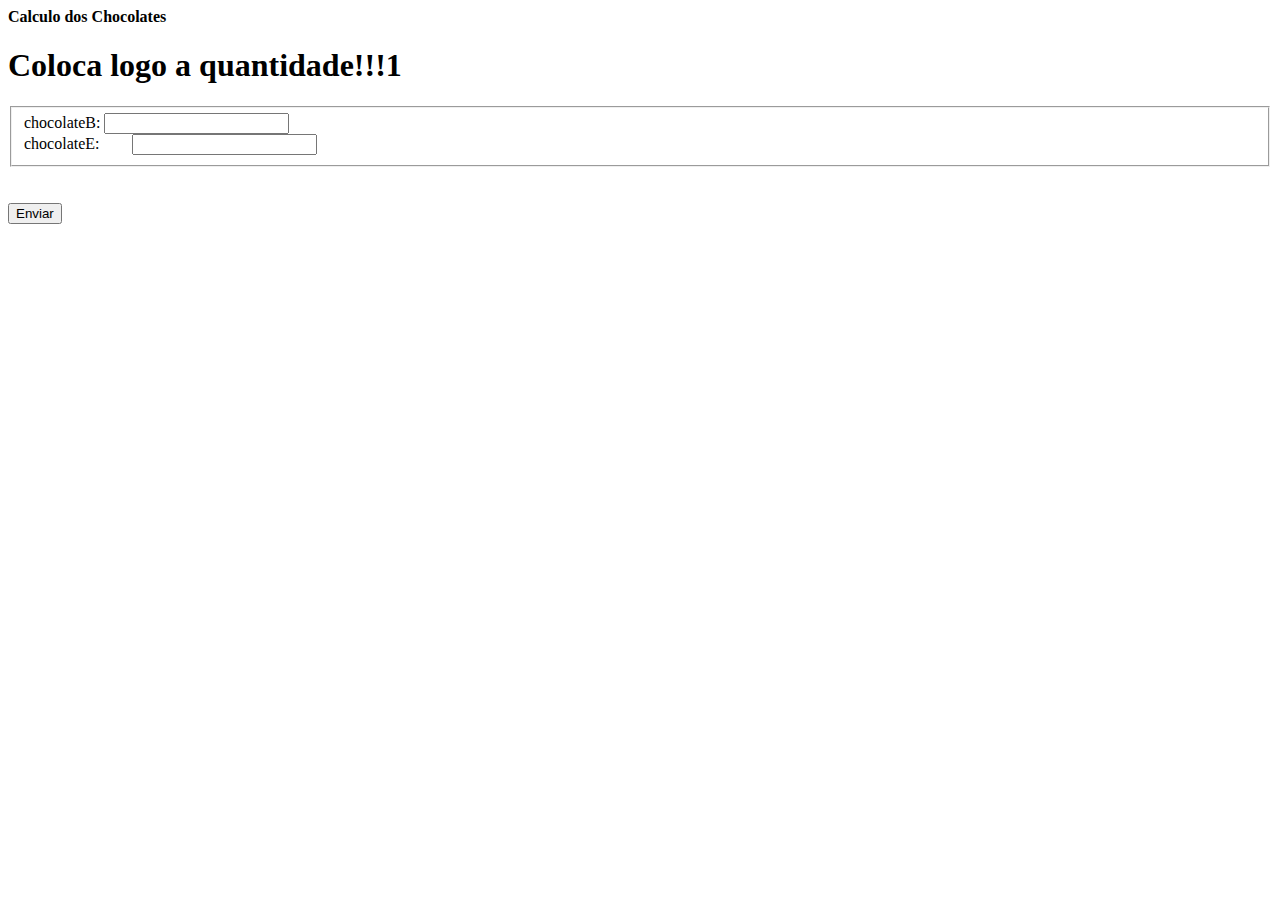
<file: chocolate/index.html>
<html>
<head>
   <title> Chocolates</title>
</head>
  
<form action="programa.php" method="post">
   <h4>Calculo dos Chocolates</h4>
   <h1>Coloca logo a quantidade!!!1</h1>

<fieldset> 
   <label>chocolateB: </label>
   <input type="text" name="chocolateB" /> <br/>

   <label>chocolateE: </label>&nbsp;&nbsp;&nbsp;&nbsp;&nbsp;&nbsp;
   <input type="text" name="chocolateE" /> <br/> 
   
</fieldset>
  <br/><br/> 
  <input type="submit" value="Enviar"/>

</form>

</html>
</file>
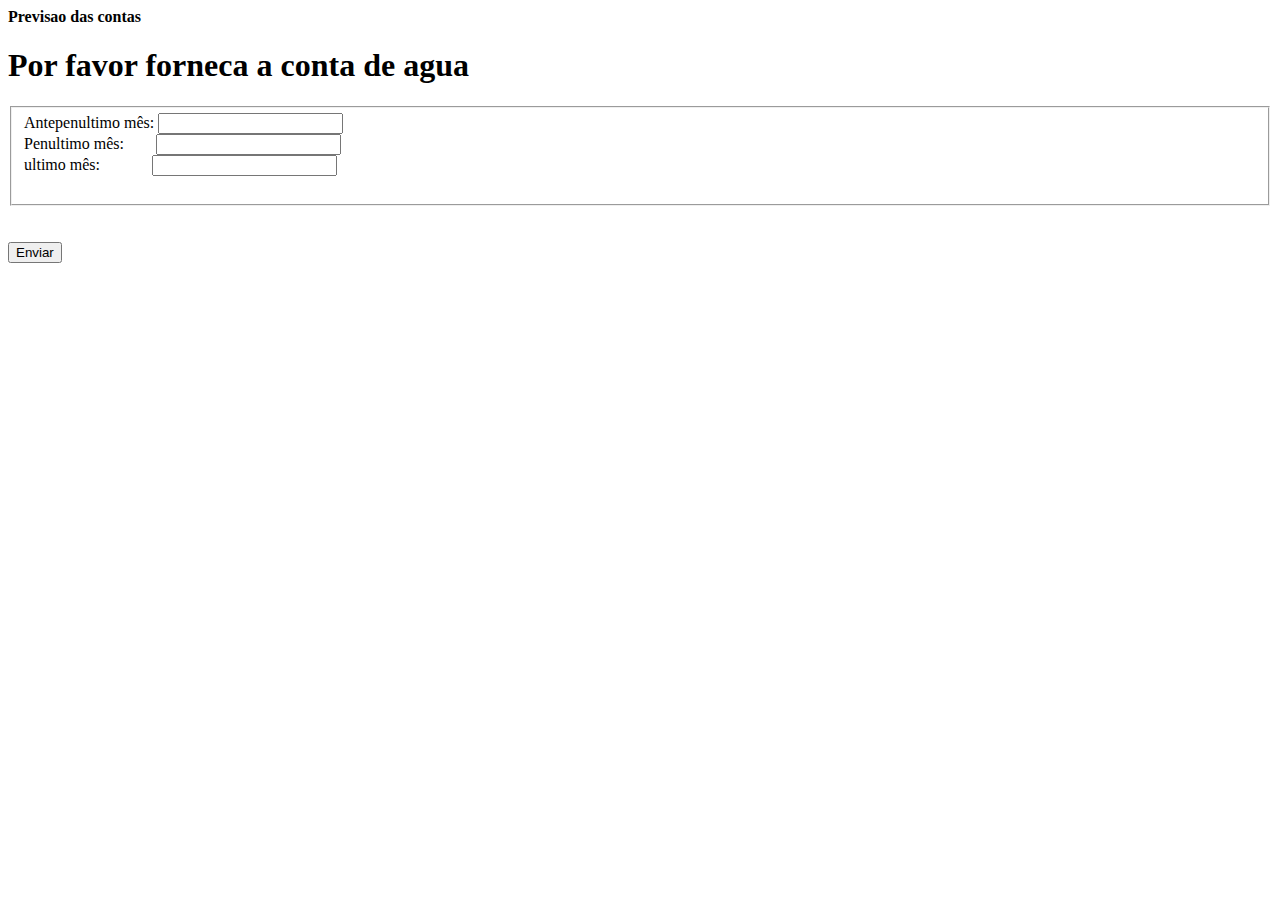
<file: conta/index.html>
<html>
<head>
   <title> Previsao da conta </title>
</head>
  
<form action="programa.php" method="post">
   <h4>Previsao das contas</h4>
   <h1> Por favor  forneca a conta de agua </h1>

<fieldset> 
   <label>Antepenultimo mês: </label>
   <input type="text" name="mes1" /> <br/>

   <label>Penultimo mês: </label>&nbsp;&nbsp;&nbsp;&nbsp;&nbsp;&nbsp;
   <input type="text" name="mes2" /> <br/> 
   
   <label>ultimo mês: </label>&nbsp;&nbsp;&nbsp;&nbsp;&nbsp;&nbsp;&nbsp;&nbsp;&nbsp;&nbsp;&nbsp;

   <input type="text" name="mes3" /> <br/><br/>
</fieldset>
  <br/><br/> 
  <input type="submit" value="Enviar"/>

</form>

</html>
</file>
